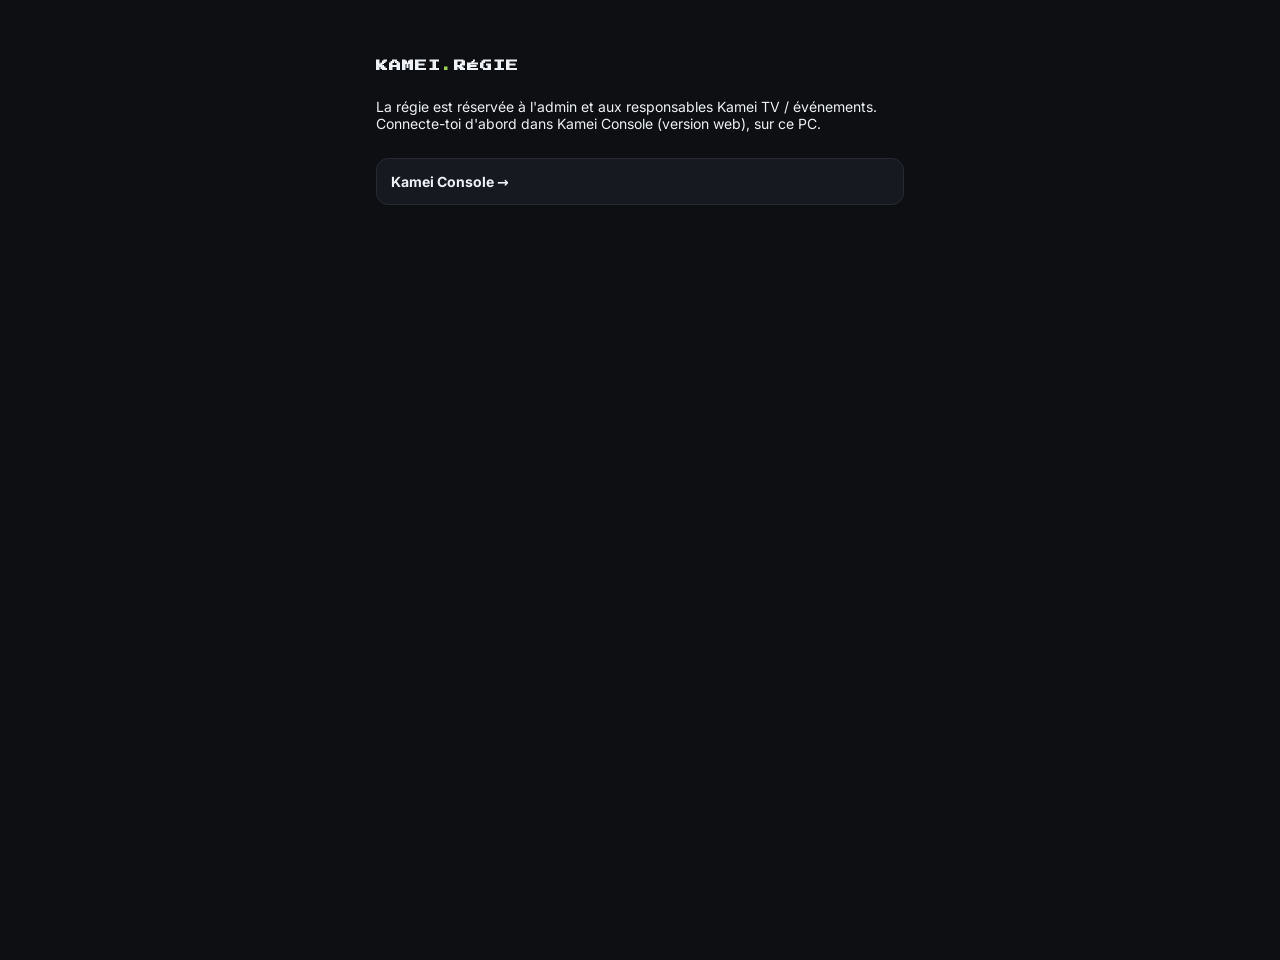
<file: docs/regie.html>
<!DOCTYPE html>
<html lang="fr">
<head>
<meta charset="utf-8">
<meta name="viewport" content="width=device-width, initial-scale=1">
<title>Kamei — Régie</title>
<link rel="icon" type="image/png" href="icons/default-192.png">
<link href="fonts/fonts.css" rel="stylesheet">
<style>
  :root { --bg: #0d0f13; --panel: #161a20; --line: #262b33; --text: #eef1f5; --muted: #8b93a1; --acc: #9BD14B; --air: #e11d48; --pv: #f5b301; }
  * { box-sizing: border-box; }
  html, body { margin: 0; height: 100%; background: var(--bg); color: var(--text); font: 500 14px Inter, system-ui, sans-serif; }
  .logo { font-family: "Press Start 2P", monospace; font-size: 12px; letter-spacing: 1px; white-space: nowrap; } .logo i { color: var(--acc); font-style: normal; }
  header { display: flex; align-items: center; gap: 10px; padding: 10px 14px; border-bottom: 1px solid var(--line); background: #11141a; flex-wrap: wrap; }
  #evName { color: var(--muted); font-weight: 700; max-width: 260px; overflow: hidden; text-overflow: ellipsis; white-space: nowrap; }
  .srch { flex: 1; min-width: 240px; }
  .srch input { width: 100%; padding: 10px 14px; border-radius: 12px; border: 1.5px solid var(--line); background: #0a0c10; color: var(--text); font: 600 15px Inter, sans-serif; }
  .srch input:focus { outline: none; border-color: var(--air); }
  .srch input.bad { border-color: #f59e0b; animation: shake .3s; } @keyframes shake { 50% { transform: translateX(6px); } }
  button { cursor: pointer; border: 1px solid var(--line); background: #1d222a; color: var(--text); border-radius: 10px; padding: 8px 12px; font: 700 13px Inter, sans-serif; }
  button:hover { border-color: #3a414c; }
  button.go { background: var(--acc); color: #0b0b12; border: 0; }
  .chips { display: flex; gap: 4px; } .chips button.on { background: var(--text); color: #0b0b12; }
  .tg { display: flex; gap: 6px; align-items: center; color: var(--muted); font-weight: 700; user-select: none; }
  .selc { color: var(--pv); font-weight: 800; } .selc button { padding: 4px 8px; margin-left: 4px; }
  main { display: grid; grid-template-columns: 1fr 440px; gap: 12px; padding: 12px; height: calc(100% - 64px); }
  #mos { display: flex; flex-direction: column; min-height: 0; }
  #tiles { display: grid; grid-template-columns: repeat(4, 1fr); gap: 8px; align-content: start; overflow: auto; }
  .tile { position: relative; aspect-ratio: 16 / 9; background: #000; border-radius: 10px; overflow: hidden; border: 3px solid transparent; cursor: pointer; user-select: none; }
  .tile video { width: 100%; height: 100%; object-fit: contain; display: block; background: #000; }
  .tile .ph { position: absolute; inset: 0; display: grid; place-items: center; color: var(--muted); font-size: 12px; pointer-events: none; }
  .tile.vid .ph { display: none; }
  .tile.off { opacity: .55; }
  .tile.pv { border-color: var(--pv); } .tile.air { border-color: var(--air); box-shadow: 0 0 0 2px var(--air), 0 0 18px rgba(225,29,72,.5); }
  .tile.sel::after { content: "✓"; position: absolute; top: 6px; right: 6px; width: 22px; height: 22px; border-radius: 50%; background: var(--pv); color: #000; display: grid; place-items: center; font-weight: 900; }
  .tile kbd { position: absolute; top: 6px; left: 6px; background: rgba(0,0,0,.7); border: 1px solid #555; border-radius: 6px; padding: 1px 6px; font: 700 11px ui-monospace, monospace; }
  .tile .onair { position: absolute; top: 6px; left: 50%; transform: translateX(-50%); background: var(--air); color: #fff; font: 900 10px Inter, sans-serif; letter-spacing: 1px; padding: 3px 8px; border-radius: 5px; font-style: normal; }
  .tile .bar { position: absolute; left: 0; right: 0; bottom: 0; display: flex; align-items: center; gap: 6px; padding: 18px 8px 6px; background: linear-gradient(transparent, rgba(0,0,0,.85)); font-size: 12.5px; }
  .tile .bar b { overflow: hidden; text-overflow: ellipsis; white-space: nowrap; }
  .tile .bar .tm { margin-left: auto; font: 800 12.5px ui-monospace, Menlo, monospace; font-style: normal; font-variant-numeric: tabular-nums; }
  .tile .bar u { text-decoration: none; font-weight: 900; }
  .av { width: 22px; height: 22px; flex: none; border-radius: 50%; overflow: hidden; display: inline-grid; }
  .av img, .av span { width: 100%; height: 100%; object-fit: cover; display: grid; place-items: center; font-weight: 900; font-size: 11px; color: #0b0b12; }
  .pager { display: flex; align-items: center; gap: 8px; padding-top: 10px; color: var(--muted); } .pager small { margin-left: auto; }
  aside { display: flex; flex-direction: column; gap: 10px; min-height: 0; }
  .mon { background: #000; border-radius: 12px; overflow: hidden; border: 3px solid var(--pv); }
  .mon.air { border-color: var(--air); }
  .mon .lab { display: flex; align-items: center; gap: 8px; padding: 6px 10px; background: #15181e; font: 900 12px Inter, sans-serif; letter-spacing: .8px; }
  .mon.air .lab { background: var(--air); }
  .mon .lab span { font-weight: 700; letter-spacing: 0; opacity: .9; } .mon .lab button { margin-left: auto; padding: 2px 8px; }
  .mon video { width: 100%; aspect-ratio: 16 / 9; display: block; object-fit: contain; background: #000; }
  .airv { display: grid; } .airv.two { grid-template-columns: 1fr 1fr; } .airv:empty { aspect-ratio: 16 / 9; }
  aside h3 { margin: 4px 0 0; font-size: 12px; color: var(--muted); letter-spacing: .8px; text-transform: uppercase; }
  #rank { overflow: auto; flex: 1; }
  .rr { display: flex; gap: 10px; align-items: center; padding: 7px 10px; border-radius: 10px; background: var(--panel); margin-bottom: 5px; cursor: pointer; }
  .rr b { width: 26px; text-align: center; } .rr span { flex: 1; overflow: hidden; text-overflow: ellipsis; white-space: nowrap; } .rr i { font: 800 13px ui-monospace, Menlo, monospace; font-style: normal; }
  .rr.dim { opacity: .55; }
  .empty { color: var(--muted); grid-column: 1 / -1; padding: 40px; text-align: center; }
  #modal { position: fixed; inset: 0; background: rgba(0,0,0,.6); display: none; place-items: center; z-index: 9; } #modal.on { display: grid; }
  .mbox { background: var(--panel); border: 1px solid var(--line); border-radius: 16px; padding: 18px; width: min(560px, 92vw); display: grid; gap: 10px; }
  .mbox p { color: var(--muted); margin: 0; } .mbox input { width: 100%; padding: 10px; border-radius: 10px; border: 1px solid var(--line); background: #0a0c10; color: var(--text); } .mbox div { display: flex; gap: 8px; }
  .rtoast { position: fixed; left: 50%; bottom: 30px; transform: translateX(-50%); background: var(--acc); color: #0b0b12; font-weight: 800; padding: 12px 18px; border-radius: 12px; z-index: 10; }
  .pick { max-width: 560px; margin: 60px auto; display: grid; gap: 12px; padding: 0 16px; }
  .pick a { display: block; padding: 14px; background: var(--panel); border: 1px solid var(--line); border-radius: 12px; color: var(--text); text-decoration: none; font-weight: 700; }
  .pick a small { display: block; color: var(--muted); font-weight: 500; margin-top: 4px; }
  @media (max-width: 1100px) { main { grid-template-columns: 1fr; height: auto; } #tiles { grid-template-columns: repeat(2, 1fr); } }
</style>
</head>
<body data-mode="regie">
<p style="padding:20px;color:#8b93a1">…</p>
<script src="lib/supabase.js"></script>
<script src="regie.js"></script>
</body>
</html>
</file>
<file: docs/fonts/fonts.css>
@font-face{font-family:"Press Start 2P";font-weight:400;font-display:swap;src:url(press-start-2p-latin-400-normal.woff2) format("woff2")}
@font-face{font-family:"Mountains of Christmas";font-weight:400;font-display:swap;src:url(mountains-of-christmas-latin-400-normal.woff2) format("woff2")}
@font-face{font-family:Pacifico;font-weight:400;font-display:swap;src:url(pacifico-latin-400-normal.woff2) format("woff2")}
@font-face{font-family:"Lilita One";font-weight:400;font-display:swap;src:url(lilita-one-latin-400-normal.woff2) format("woff2")}
@font-face{font-family:Creepster;font-weight:400;font-display:swap;src:url(creepster-latin-400-normal.woff2) format("woff2")}
@font-face{font-family:Inter;font-weight:400;font-display:swap;src:url(inter-latin-400-normal.woff2) format("woff2")}
@font-face{font-family:Inter;font-weight:600;font-display:swap;src:url(inter-latin-600-normal.woff2) format("woff2")}
@font-face{font-family:Inter;font-weight:700;font-display:swap;src:url(inter-latin-700-normal.woff2) format("woff2")}
@font-face{font-family:Inter;font-weight:800;font-display:swap;src:url(inter-latin-800-normal.woff2) format("woff2")}
</file>
